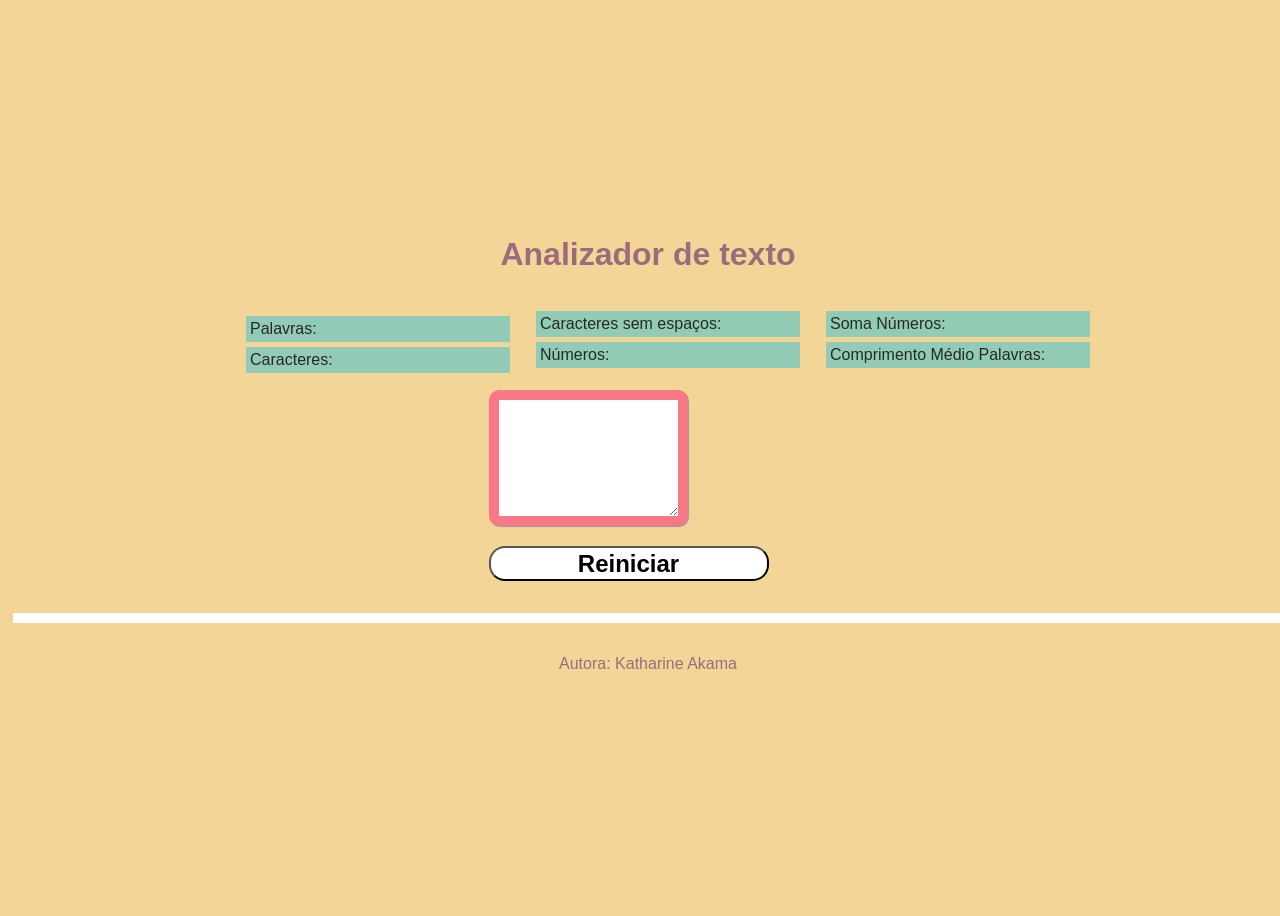
<file: index.html>
<!DOCTYPE html>
<html lang="pt">

<head>
  <meta charset="utf-8">
  <title>Analizador de texto</title>
  <link rel="stylesheet" href="style.css" />

</head>

<body>
  <script src="index.js" type="module"></script>

  <header>
    <h1> Analizador de texto </h1>
  </header>


  <div class="wrapper">
    <div class="content-center" role="main">

      <ul id="content-box">

        <li class="li" data-testid="word-count">Palavras:</li>
        <li class="li" data-testid="character-count">Caracteres:</li>
        <li class="li" data-testid="character-no-spaces-count">Caracteres sem espaços:</li>
        <li class="li" data-testid="number-count">Números:</li>
        <li class="li" data-testid="number-sum">Soma Números:</li>
        <li class="li" data-testid="word-length-average">Comprimento Médio Palavras:</li>
      </ul>
    </div>
  </div>
  <!-- botão de reiniciar com área de texto  -->
  <div id="content-center">
    <textarea name="user-input" rows="5" cols="33"></textarea>
    <p> <button id="reset-button">Reiniciar</button></p>

  </div>
</body>
<!--rodapé  -->
<footer>
  <p>Autora: Katharine Akama</p>
</footer>




</html>
</file>
<file: style.css>
@import url('https://fonts.googleapis.com/css2?family=Comfortaa:wght@300;700&display=swap')
* {
  margin: 0;
}

header,h1{
  Justify-items: center;
    flex-direction: column;
}
body{
  height: 100vh; 
  background-color: #f3d597;
    color: #9e6b7c;
  Align-items: center;
  justify-content: center;
  font-family: 'Comfortaa', sans-serif;
  box-sizing: content-box;
  width: 100%;
  box-sizing: content-box;
  width: 100%;
   padding: 5px;
    box-sizing: border-box;
  width: 100%;
    padding: 5px;
    display: flex;
    flex-direction: column;
}

div{
  background-color: #f3d597;
  border: auto;

}

.content-center{
  display: flex;
  flex-direction: column;
 align-items : center;
}

textarea[name="user-input"]{
  font-size: 0.8rem;
  letter-spacing: 1px;
  padding: 10px;
  width: 50%;
  line-height: 1.5;
  border-radius: 10px;
  border: 10px solid #f87887; 
  box-shadow: 1px 1px 1px #999;
}

#content-box {
  columns: 3 auto;
}

.li{
  color: rgb(40, 40, 40);
  List-style-type: none;
  background: #92ccb6;
  margin: 5px;
  padding: 4px;
  width: 256px;
    }

    #reset-button {
    background-color: white;
       padding: 0%;
    width: 280px;
        border-radius: 16px;
    font-size: 24px;
    font-weight: 600;
    padding: 1.5px 0;
    
}


footer {
    display: flex;
    justify-content: space-between;
    margin: 1rem auto 0;
    padding: 1rem 0 0.75rem 0;
    width: 100%;
    flex-wrap: wrap;
    border-top: 10px solid #fff;
    align-items: center;
    Justify-items: center;
    flex-direction: column;
    

}
</file>
